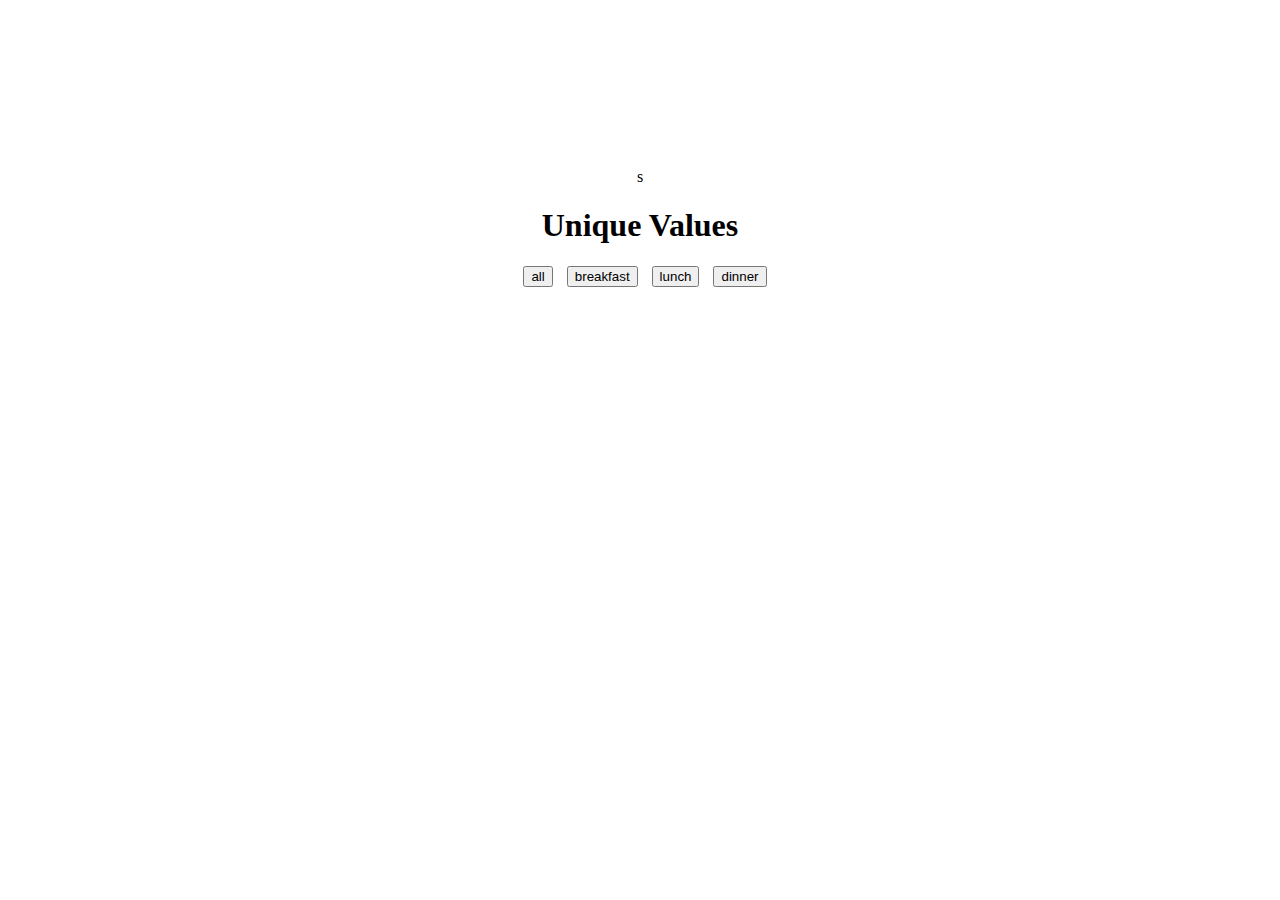
<file: unique-values/index.html>
<!DOCTYPE html>
<html lang="en">
  <head>
    s
    <meta charset="UTF-8" />
    <meta http-equiv="X-UA-Compatible" content="IE=edge" />
    <meta name="viewport" content="width=device-width, initial-scale=1.0" />
    <link rel="stylesheet" href="style.css" />
    <title>Document</title>
  </head>
  <body>
    <h1>Unique Values</h1>
    <div class="result"></div>
    <script src="app.js"></script>
  </body>
</html>
</file>
<file: unique-values/style.css>
body {
  text-align: center;
  padding-top: 10rem;
}

button {
  display: inline-block;
  margin: 1rem, 0.5rem;
  padding: 0.25rem, 0.5rem;
  margin-left: 10px;
}
</file>
